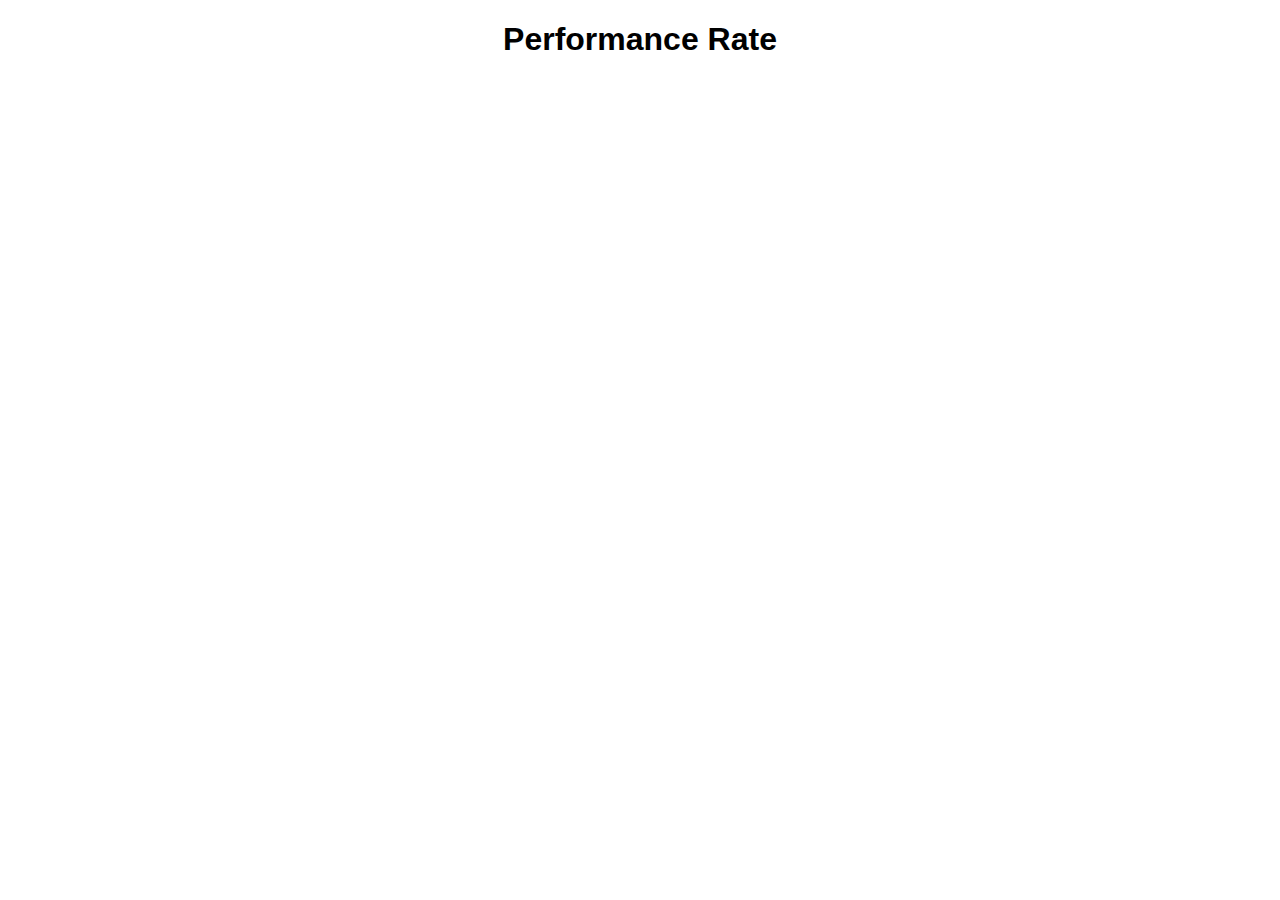
<file: bar.html>
<!DOCTYPE html>
<html>
<head>
  <title>Miss International</title>
  <script src="https://d3js.org/d3.v7.min.js"></script>
  <style>
    body {
      font-family: Arial, Helvetica, sans-serif;
    }

    .rect:hover { opacity: 0.5; }
  </style>
</head>
<body>
  <div style="text-align: center;">
    <h1>Performance Rate</h1>
    <div id="d3-container" />
  </div>
  <script type="text/javascript" src="bar.js"></script>
</body>
</html>
</file>
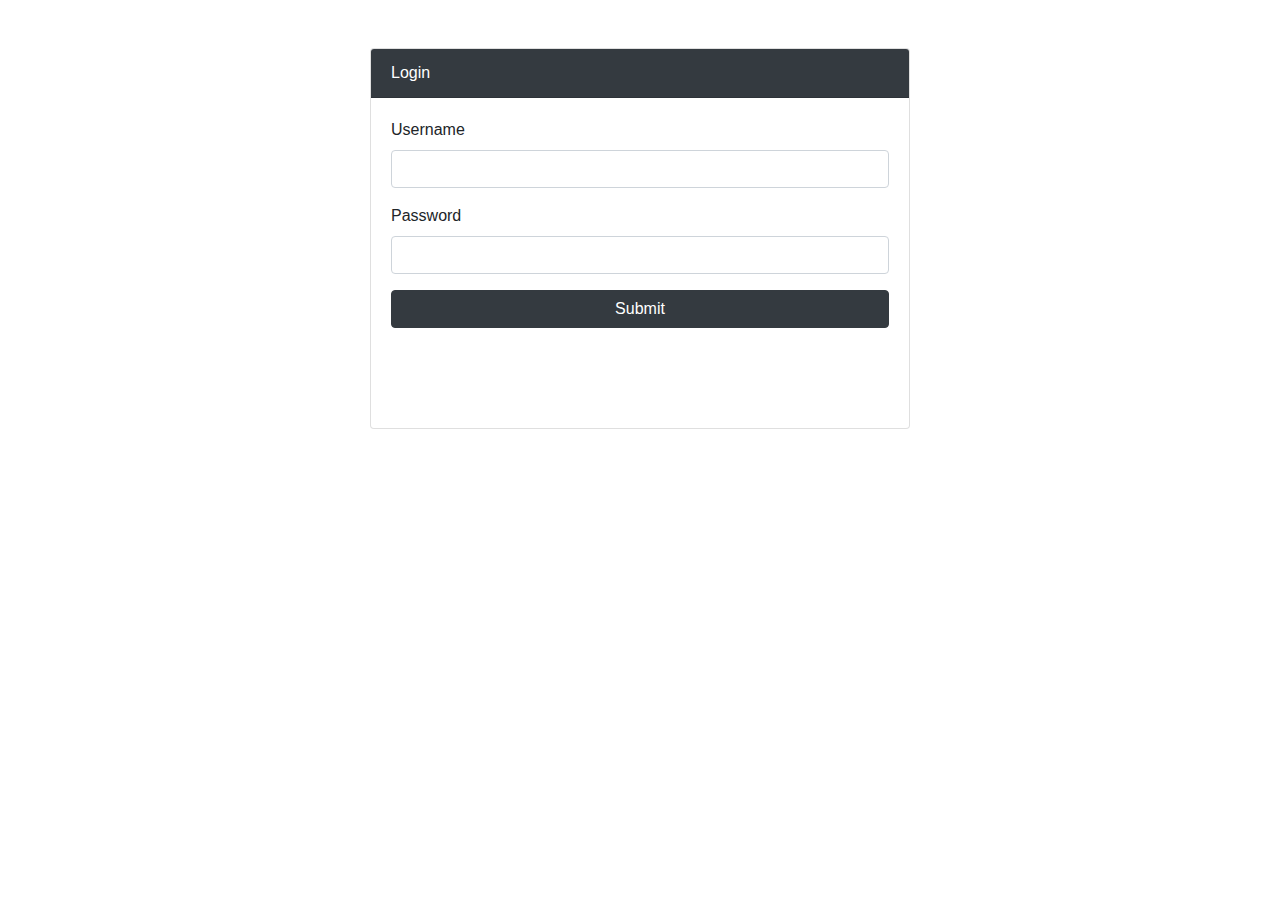
<file: new.html>
<!DOCTYPE html>
<html>

<head>
    <meta charset="UTF-8">
    <title>Login</title>
    <meta name="viewport" content="width=device-width, initial-scale=1">
    <link rel="stylesheet" href="https://maxcdn.bootstrapcdn.com/bootstrap/4.5.2/css/bootstrap.min.css">
    <script src="https://ajax.googleapis.com/ajax/libs/jquery/3.5.1/jquery.min.js"></script>
    <script src="https://cdnjs.cloudflare.com/ajax/libs/popper.js/1.16.0/umd/popper.min.js"></script>
    <script src="https://maxcdn.bootstrapcdn.com/bootstrap/4.5.2/js/bootstrap.min.js"></script>
</head>

<body>
    <div class="container mt-5">
        <div class="row justify-content-center">
            <div class="col-md-6">
                <div class="card">
                    <div class="card-header bg-dark text-white">Login</div>
                    <div class="card-body">
                        <form id="myForm">
                            <div class="form-group">
                                <label for="username">Username</label>
                                <input type="text" class="form-control" id="username" name="username">
                            </div>
                            <div class="form-group">
                                <label for="password">Password</label>
                                <input type="text" class="form-control" id="password" name="password">
                            </div>
                            <button type="button" class="btn btn-dark w-100" onclick="submitForm()">Submit</button>
                        </form>
                        <div id="message"></div>

                        <!-- <div class="alert alert-success mt-3" role="alert">Login successful!</div>
                        <div class="alert alert-danger mt-3" role="alert">Invalid username or password!</div> -->

                        <div class="my-3">
                            <label id="myName"></label><br>
                            <label id="myDate"></label>
                        </div>
</file>
